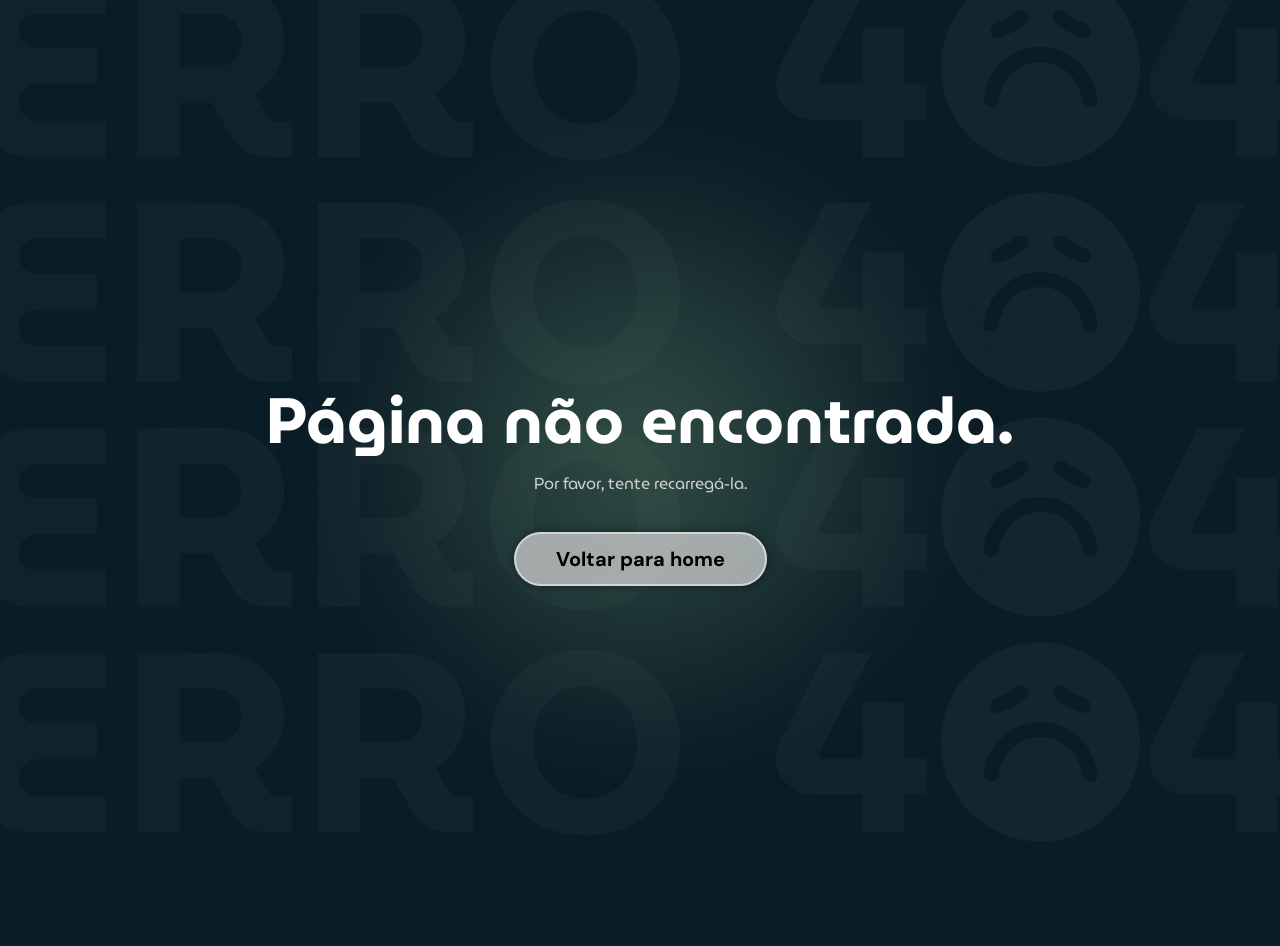
<file: error404.html>
<!DOCTYPE html>
<html lang="pt-br">
<head>
  <meta charset="UTF-8">
  <meta name="viewport" content="width=device-width, initial-scale=1.0">
  <title>Erro: página não encontrada</title>
  <link rel="stylesheet" href="/assets/css/error404.css">
  <link rel="shortcut icon" type="image/x-icon" href="assets/images/logos/icon-simbia-redondo.svg">
</head>
<body>
  <div class="background-text">
    <div class="display-sadface-404">
        <span>ERRO 4</span>
        <img src="assets/images/icons/icon-sad-face.svg" alt="sad face" width="200vw">
        <span>4</span>
    </div>
    <div class="display-sadface-404">
        <span>ERRO 4</span>
        <img src="assets/images/icons/icon-sad-face.svg" alt="sad face" width="200px">
        <span>4</span>
    </div>
    <div class="display-sadface-404">
        <span>ERRO 4</span>
        <img src="assets/images/icons/icon-sad-face.svg" alt="sad face" width="200px">
        <span>4</span>
    </div>
    <div class="display-sadface-404">
        <span>ERRO 4</span>
        <img src="assets/images/icons/icon-sad-face.svg" alt="sad face" width="200px">
        <span>4</span>
    </div>
  </div>

  <div class="glow"></div>
  <div class="container">
      <h1>Página não encontrada.</h1>
      <p>Por favor, tente recarregá-la.</p>
      <a href="index.html"><strong>Voltar para home</strong></a>
  </div>
</body>
</html>
</file>
<file: assets/css/error404.css>
@import url('https://fonts.googleapis.com/css2?family=MuseoModerno:wght@400;600;700&display=swap');
@import url('https://fonts.googleapis.com/css2?family=DM+Sans:ital,opsz,wght@0,9..40,100..1000;1,9..40,100..1000&family=MuseoModerno:ital,wght@0,100..900;1,100..900&display=swap');

body {
    margin: 0;
    height: 100vh;
    display: flex;
    justify-content: center;
    align-items: center;
    background: radial-gradient(circle at center, rgb(12, 28, 40) 0%, rgb(10,28,36) 70%);
    font-family: 'MuseoModerno', sans-serif;
    color: white;
    overflow: hidden;
    position: relative;
}
.display-sadface-404{
    display: flex;
}
.background-text {
    position: absolute;
    top: 0;
    left: 0;
    width: 100%;
    height: 100%;
    display: flex;
    flex-direction: column;
    justify-content: space-around;
    align-items: center;
    font-weight: 700;
    font-size: 20vw;
    color: rgba(255, 255, 255, 0.03);
    letter-spacing: 6px;
    z-index: 1;
    pointer-events: none;
    user-select: none;
}
span, img{
    margin-top: -150px;
    margin-bottom: -60px;
}


.background-text span {
    display: block;
    white-space: nowrap;
}

.glow {
    position: absolute;
    top: 50%;
    left: 50%;
    width: 600px;
    height: 600px;
    background: radial-gradient(circle, rgba(89, 129, 99, 0.5) 0%, rgba(15, 29, 35, 0) 75%);
    transform: translate(-50%, -50%);
    z-index: 2;
    pointer-events: none;
    filter: blur(40px);
}

.container {
    text-align: center;
    z-index: 10;
    position: relative;
}

h1 {
    font-size: 5vw;
    font-weight: 700;
    margin-bottom: 10px;
    color: #ffffff;
}

p {
    font-size: 1rem;
    color: #d0d0d0;
    margin-bottom: 50px;
    margin-top: -10px;
}

a {
    background-color: rgba(217, 217, 217, 0.708);
    border: 2px solid rgba(255, 255, 255, 0.5);
    border-radius: 30px;
    padding: 12px 40px;
    font-size: 20px;
    color: #000000;
    font-weight: 500;
    cursor: pointer;
    transition: all 0.3s ease;
    box-shadow: 0 0 10px rgba(0,0,0,0.4);
    font-family: 'Dm Sans', sans-serif;
    text-decoration: none;
}

a:hover {
    background-color: #65B77D;
    border-color: #377449;
    color: #ffffff;
    box-shadow: 0 0 20px rgba(89, 129, 99, 0.5);
}
</file>
